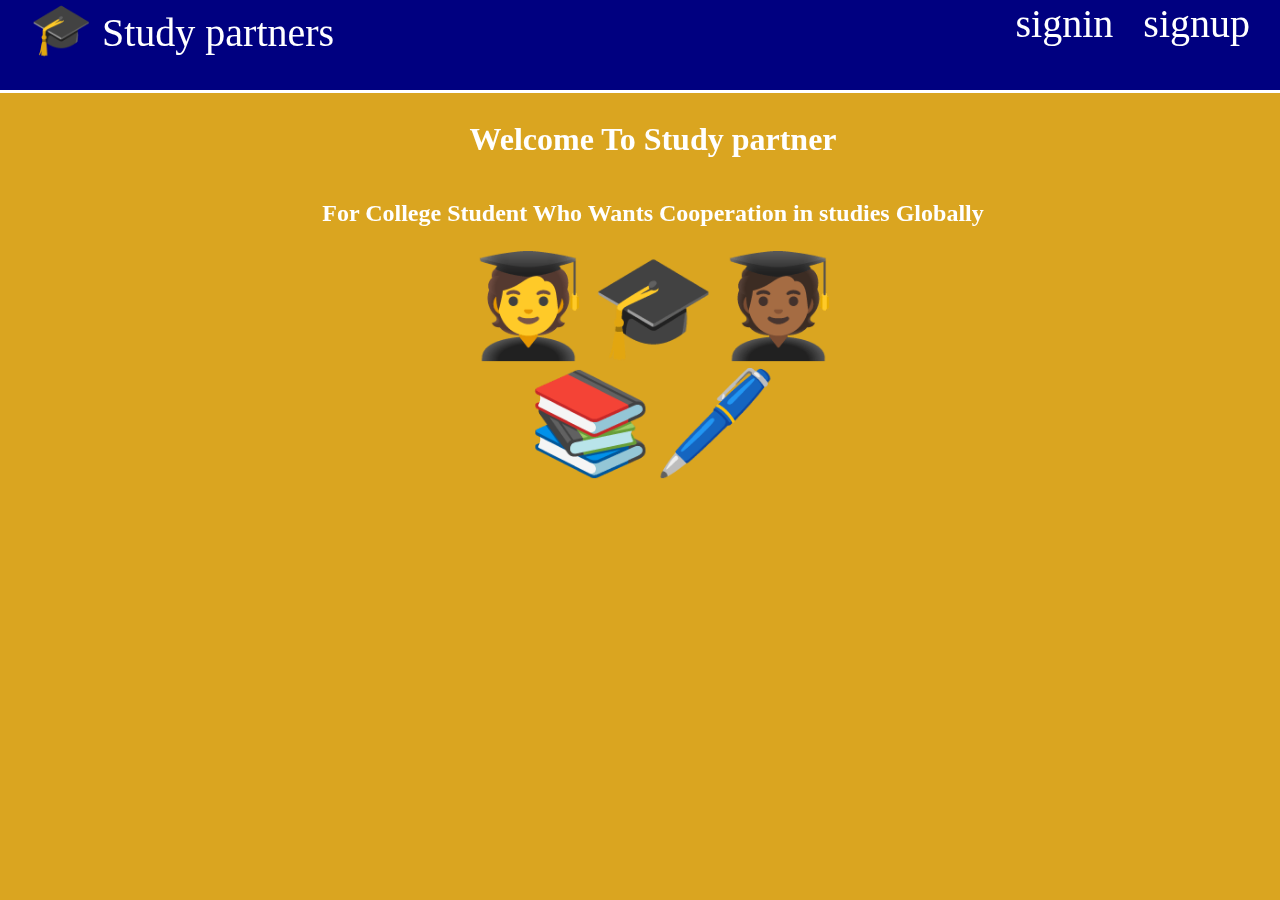
<file: index.html>
<!-- #### Frontend (HTML + JavaScript + CSS)
```html -->
<!DOCTYPE html>
<html lang="en">
<head>
    <meta charset="UTF-8">
    <meta name="viewport" content="width=device-width, initial-scale=1.0">
    <title>Study Group Finder</title>
   <!-- <link rel="stylesheet" href="./styles.css"> -->
    <style>
        body {
            width: 100%;
            background-color: rgb(253, 208, 208);
            background-color: goldenrod;
            margin-top: 5px;
            color: white;
            position: fixed;
        }
        .navigation-bar {
            width: 100%;
            height: 10vh;
            position: fixed;
            background-color: rgb(253, 208, 208);
            display: flex;
            flex-direction: row;
            top: 0px;
            left: 0px;
            justify-content: space-between;
            padding-left: 30px;
            border-bottom: solid; 
            font-size: 40px; 
            background-color: navy;
        }
        .study-log {
            display:flex;
            flex-direction: row;
            padding: 10px;
        }
        .study-logo .icon{
            font-size: 50px;
        }
        .styudy-log span {
            font-size: 40px;
        }
        .navigation-a {
            padding-right: 50px;
            
        }
        .navigation-a a {
            text-decoration: none;
            color:white;
            font-size: 40px;
            font-family: 'Times New Roman', Times, serif;
            margin: 10px;
            /* background-color: rgb(253, 208, 208); */
            border-radius: 5px;
            
           
        }
    
        .main-body-section {
            width: 100%;
            height: 90vh;
            padding: 5px;
            display: flex;
            flex-direction: row;
            justify-content: center;
            /* background-color: blanchedalmond; */
            
        }
        .main-body-section div {
            margin: 10px;
            /* background-color: aquamarine; */
            padding: 80px;

            
        }
        .home-description {
            display: flex;
            flex-direction: column;
            text-align: center;
        }
        .home-image {
            font-size: 100px;
        }

    </style>
</head>
<body>
    <header id="navigation-bar" class="navigation-bar">
        <div class="study-logo" id="study-logo">
            <icon id="icon" class="icon">🎓</icon>
            <span>Study partners</span>
        </div>

        <div id="navigation-a" class="navigation-a">
            <a href="signin.html">signin</a>
            <a href="signup.html">signup</a>
        </div>
    </header>

    <section id="main-body-section" class="main-body-section">
        <div class="home-description" id="home-description">
            <h1>Welcome To Study partner</h1>
            <h2>For College Student Who Wants Cooperation in studies Globally</h2>
            <!-- <img src="./images/internal eye.jpg" alt=""> -->
             <icon class="home-image">🧑‍🎓🎓🧑🏾‍🎓</icon>
             <icon class="home-image">📚🖊️</icon>

        </div>
    </section>



    <script src="./index.js"></script>
</body>
</html>
</file>
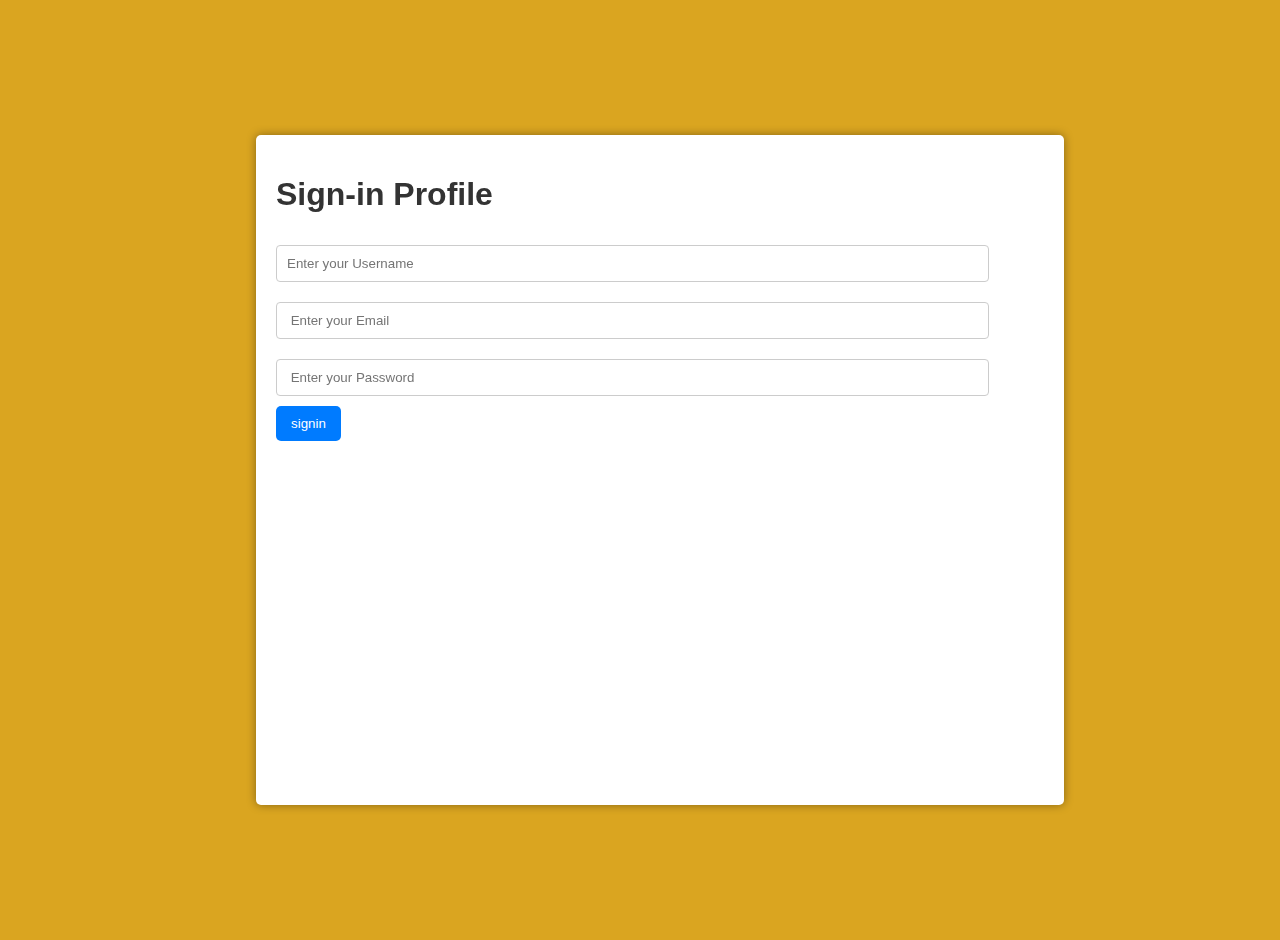
<file: signin.html>
<!-- #### Frontend (HTML + JavaScript + CSS)
```html -->
<!DOCTYPE html>
<html lang="en">
<head>
    <meta charset="UTF-8">
    <meta name="viewport" content="width=device-width, initial-scale=1.0">
    <title>Study Group Finder</title>
   <link rel="stylesheet" href="./styles.css">
</head>
<body>
    
    <form id="user-form">
        <h1>Sign-in Profile</h1>
        <input type="text" placeholder="Enter your Username" id="username" required  minlength="3" maxlength="30"/>
        <input type="email" placeholder=" Enter your Email" id="usereamil" required minlength="10" maxlength="100" />
        <input type="password" placeholder=" Enter your Password" id="password" required />
        <button type="submit">signin</button>
        <p id="alerterr" class="alerterr"></p>
    </form>

    <script src="./index.js"></script>
</body>
</html>
</file>
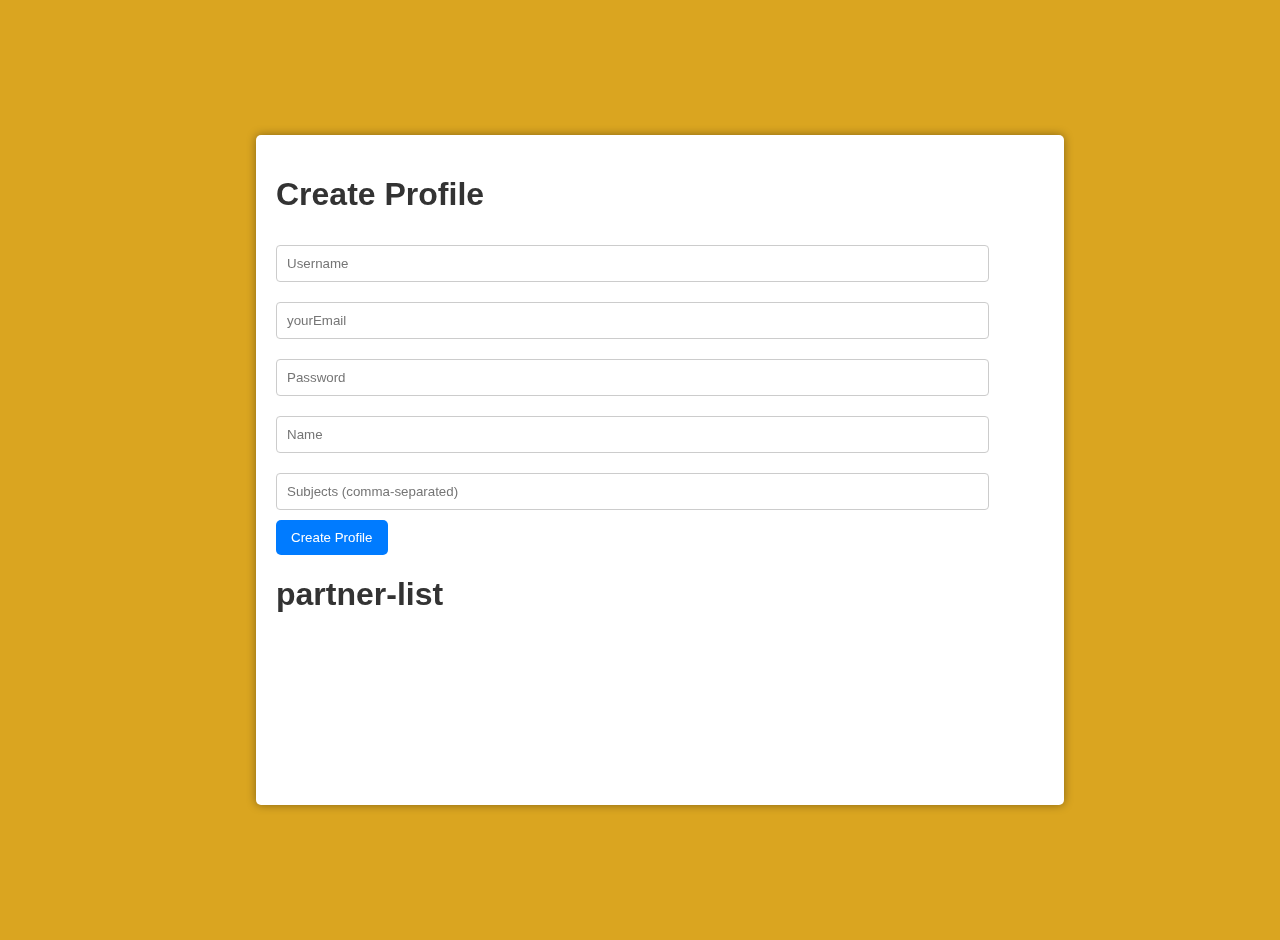
<file: signup.html>
<!-- #### Frontend (HTML + JavaScript + CSS)
```html -->
<!DOCTYPE html>
<html lang="en">
<head>
    <meta charset="UTF-8">
    <meta name="viewport" content="width=device-width, initial-scale=1.0">
    <title>Study Group Finder</title>
   <link rel="stylesheet" href="./styles.css">
</head>
<body>
    
    <form id="user-form">
        <h1>Create Profile</h1>
        <input type="text" placeholder="Username" id="username" required  minlength="3" maxlength="30"/>
        <input type="email" placeholder="yourEmail" id="usereamil" required minlength="10" maxlength="100" />
        <input type="password" placeholder="Password" id="password" required />
        <input type="text" placeholder="Name" id="name" required />
        <input type="text" placeholder="Subjects (comma-separated)" id="subjects" required />
        <button type="submit">Create Profile</button>
        <p id="alert-err" class="alerterr"></p>
        <h1 id="partner-list" class="partner-list">partner-list</h1>
    </form>

    <script src="./index.js"></script>
</body>
</html>
</file>
<file: styles.css>
body {
    font-family: Arial, sans-serif;
    /* background-color: #f4f4f4; */
    background-color: transparent;
    background-color: rgb(253, 208, 208);
    background-color: goldenrod;
    margin: 0;
    padding: 20px;
    width: 100%;
    height: 100vh;
    display: flex;
    justify-content: center;
    align-items: center;
    position: fixed;
    backdrop-filter: blur(100%, 79%, 150%);
    
}
h1, h2 {
    color: #333;
}
form {
    width: 60%;
    height: 70vh;
    background: #fff;
    padding: 20px;
    border-radius: 5px;
    box-shadow: 0 0 10px rgba(0, 0, 0, 0.386);

}
input {
    width: 90%;
    padding: 10px;
    margin: 10px 0px;
    border: 1px solid #ccc;
    border-radius: 4px;
}
button {
    background-color: #007bff;
    color: white;
    border: none;
    padding: 10px 15px;
    border-radius: 5px;
    cursor: pointer;
}
button:hover {
    background-color: #0056b3;
}
ul {
    list-style-type: none;
    padding: 0;
}
li {
    background: #fff;
    margin: 10px 0;
    padding: 10px;
    border-radius: 5px;
    box-shadow: 0 0 5px rgba(0, 0, 0, 0.1);
}
.li_box {
    border: solid 2px
}
.alert-err{
    background-color: rgb(243, 209, 209);
    color: red;
    padding: 10px;
    border-radius: 5px;
    display: none;
}
</file>
